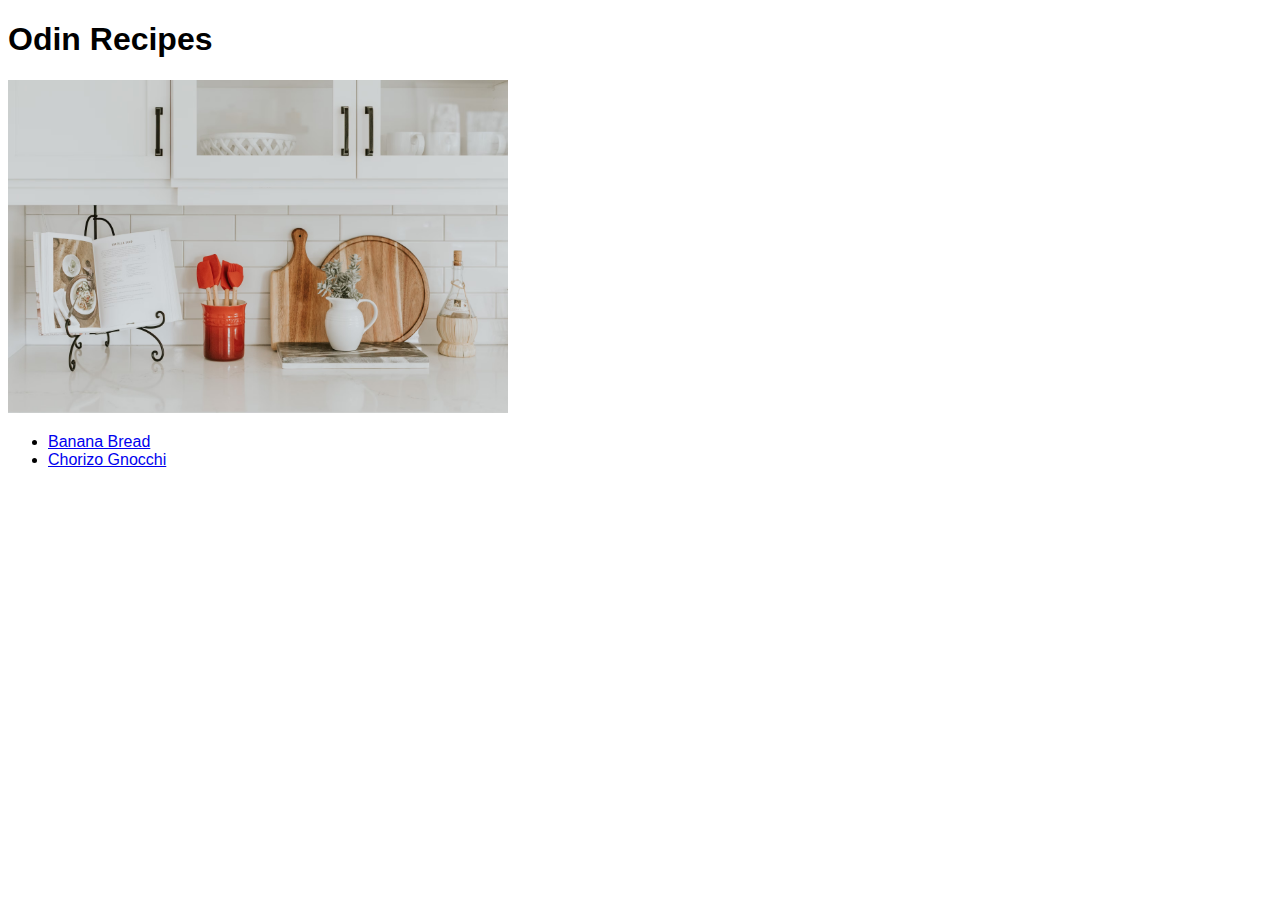
<file: index.html>
<!DOCTYPE html>
<html lang="en">
<head>
    <meta charset="UTF-8">
    <meta name="viewport" content="width=device-width, initial-scale=1.0">
    <title>Recipes</title>
    <link rel="stylesheet" href="styles.css" />
</head>
<body>
    <h1>Odin Recipes</h1>
    <img src="images/recipes.avif" alt="recipe book" width="500px" height="auto">
    <ul>
    <li><a href="recipes/banana-bread.html" >Banana Bread</a></li>
    <li><a href="recipes/chorizo-gnocchi.html" >Chorizo Gnocchi</a></li>
    </ul>
</body>
</html>
</file>
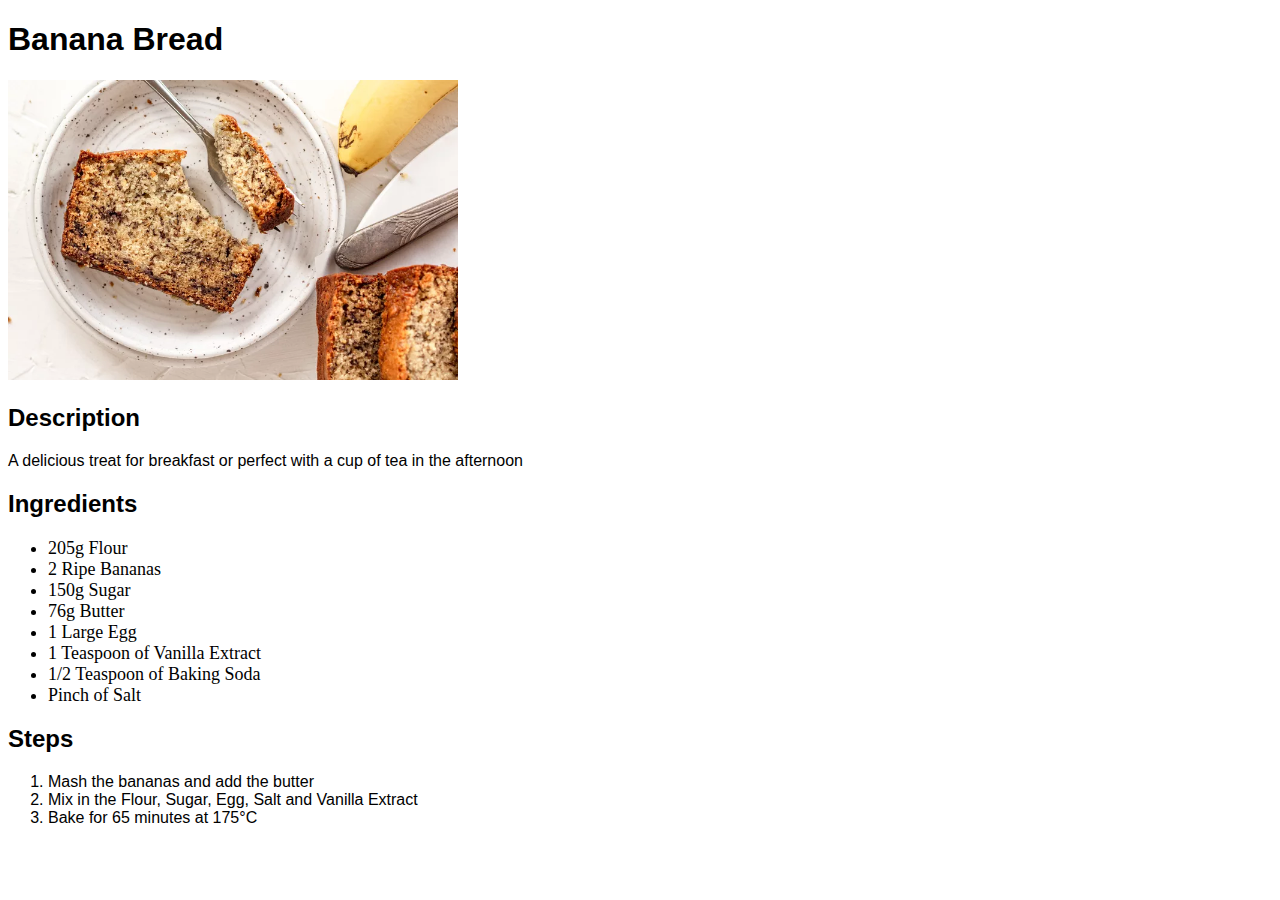
<file: recipes/banana-bread.html>
<!DOCTYPE html>
<html lang="en">
<head>
    <meta charset="UTF-8">
    <meta name="viewport" content="width=device-width, initial-scale=1.0">
    <link rel="stylesheet" href="../styles.css" />
    <title>Banana Bread Recipe</title>
</head>
<body>
    <h1 class="recipe-name">Banana Bread</h1>
    <img class="image" src="../images/banana-bread.jpg" alt="Image of a slice of banana bread on a plate" width="450px">
    <h2>Description</h2>
    <p>A delicious treat for breakfast or perfect with a cup of tea in the afternoon</p>
    <h2>Ingredients</h2>
    <ul class="ingredients">
        <li>205g Flour</li>
        <li>2 Ripe Bananas</li>
        <li>150g Sugar</li>
        <li>76g Butter</li>
        <li>1 Large Egg</li>
        <li>1 Teaspoon of Vanilla Extract</li>
        <li>1/2 Teaspoon of Baking Soda</li>
        <li>Pinch of Salt</li>
    </ul>
    <h2>Steps</h2>
    <ol class="steps">
        <li>Mash the bananas and add the butter</li>
        <li>Mix in the Flour, Sugar, Egg, Salt and Vanilla Extract</li>
        <li>Bake for 65 minutes at 175°C</li>
    </ol>
</body>
</html>
</file>
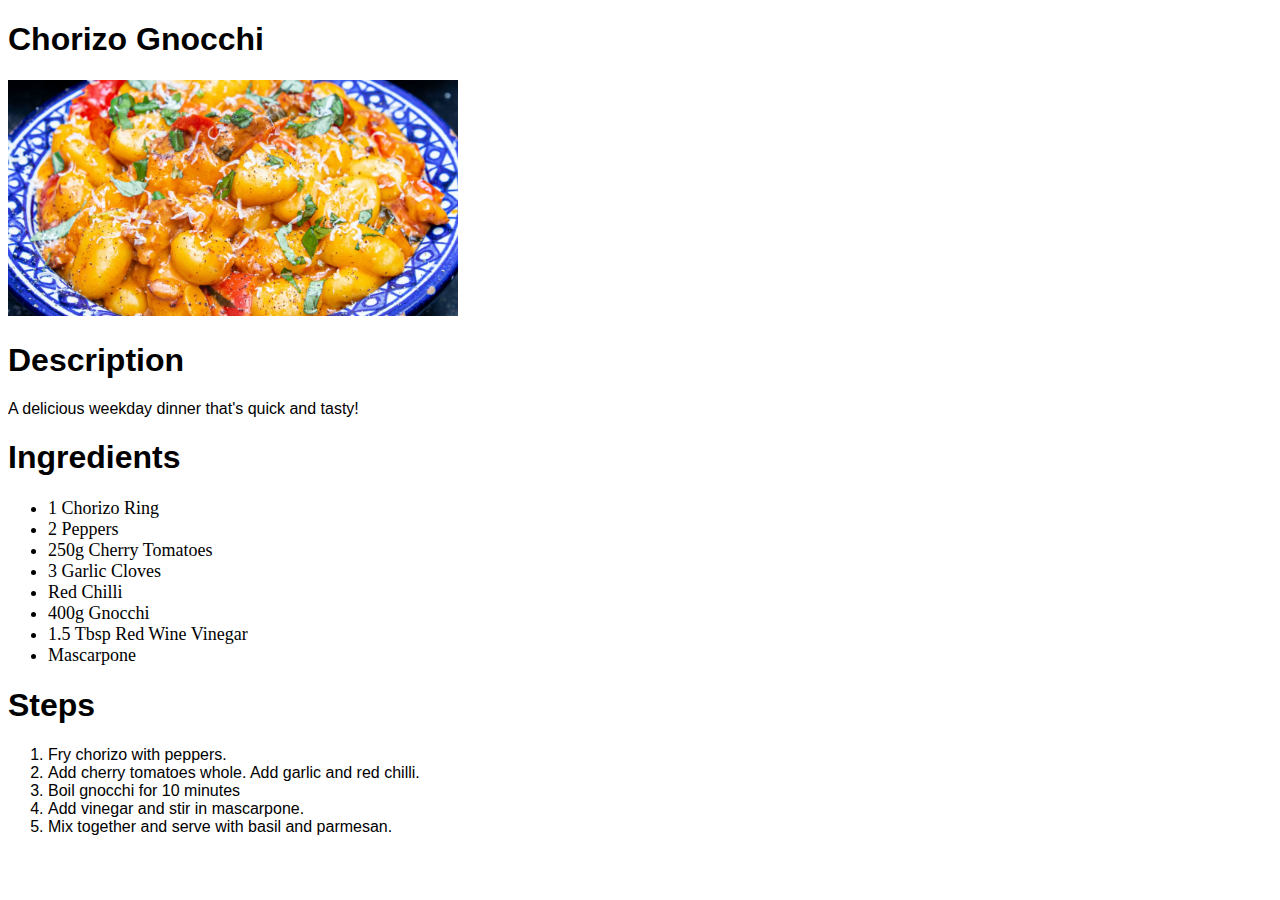
<file: recipes/chorizo-gnocchi.html>
<!DOCTYPE html>
<html lang="en">
<head>
    <meta charset="UTF-8">
    <meta name="viewport" content="width=device-width, initial-scale=1.0">
    <link rel="stylesheet" href="../styles.css" />
    <title>Chorizo Gnocchi</title>
</head>
<body>
    <h1 class="recipe-name">Chorizo Gnocchi</h1>
    <img class="image" src="../images/chorizo-gnocchi.jpg" alt = "Image of creamy chorizo gnocchi pasta" width="450px">
    <h1>Description</h1>
    <p>A delicious weekday dinner that's quick and tasty!</p>
    <h1>Ingredients</h1>
    <ul class="ingredients">
        <li>1 Chorizo Ring</li>
        <li>2 Peppers</li>
        <li>250g Cherry Tomatoes</li>
        <li>3 Garlic Cloves</li>
        <li>Red Chilli</li>
        <li>400g Gnocchi</li>
        <li>1.5 Tbsp Red Wine Vinegar</li>
        <li>Mascarpone</li>
    </ul>
    <h1>Steps</h1>
    <ol class="steps">
        <li>Fry chorizo with peppers.</li>
        <li>Add cherry tomatoes whole. Add garlic and red chilli.</li>
        <li>Boil gnocchi for 10 minutes</li>
        <li>Add vinegar and stir in mascarpone.</li>
        <li>Mix together and serve with basil and parmesan.</li>
    </ol>
</body>
</html>
</file>
<file: styles.css>
body {
        font-family: Arial, Helvetica, sans-serif;
}

.ingredients {
    font-size: 18px;
    font-family: cursive;
}

.image {
    width: 450px;
    height: auto;
}

.recipe-name {
    font-weight: bold;
}
</file>
